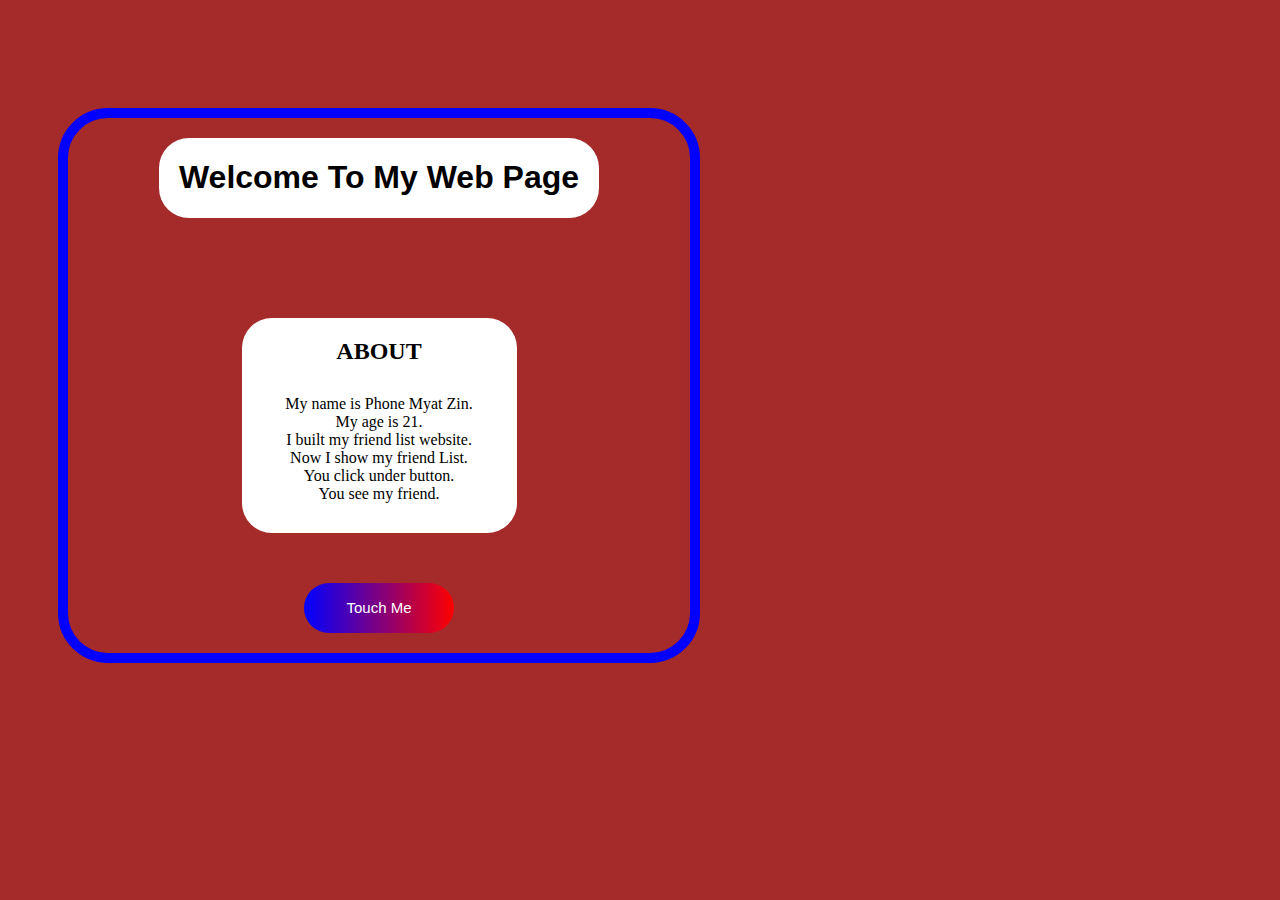
<file: Website/Website/Friend Web/index.html>
<!DOCTYPE html>
<html>
    <head>
        <title>My Friend List</title>
        <link rel="stylesheet" href="style.css">
    </head>
    <body class="page">
        <div class="border">
            <div class="upperbox">
                <h1>
                    Welcome To My Web Page
                </h1>
            </div>
            <div class="middlebox">
                <h2>
                    ABOUT
                </h2>
                <p>My name is Phone Myat Zin.<br>
                    My age is 21.<br>
                    I built my friend list website.<br>
                    Now I show my friend List.<br>
                    You click under button.<br>
                    You see my friend.
                </p>
            </div>
            <div>
                <button><a href="friendlist.html">Touch Me</a></button>
            </div>
        </div>
    </body>
</html>
</file>
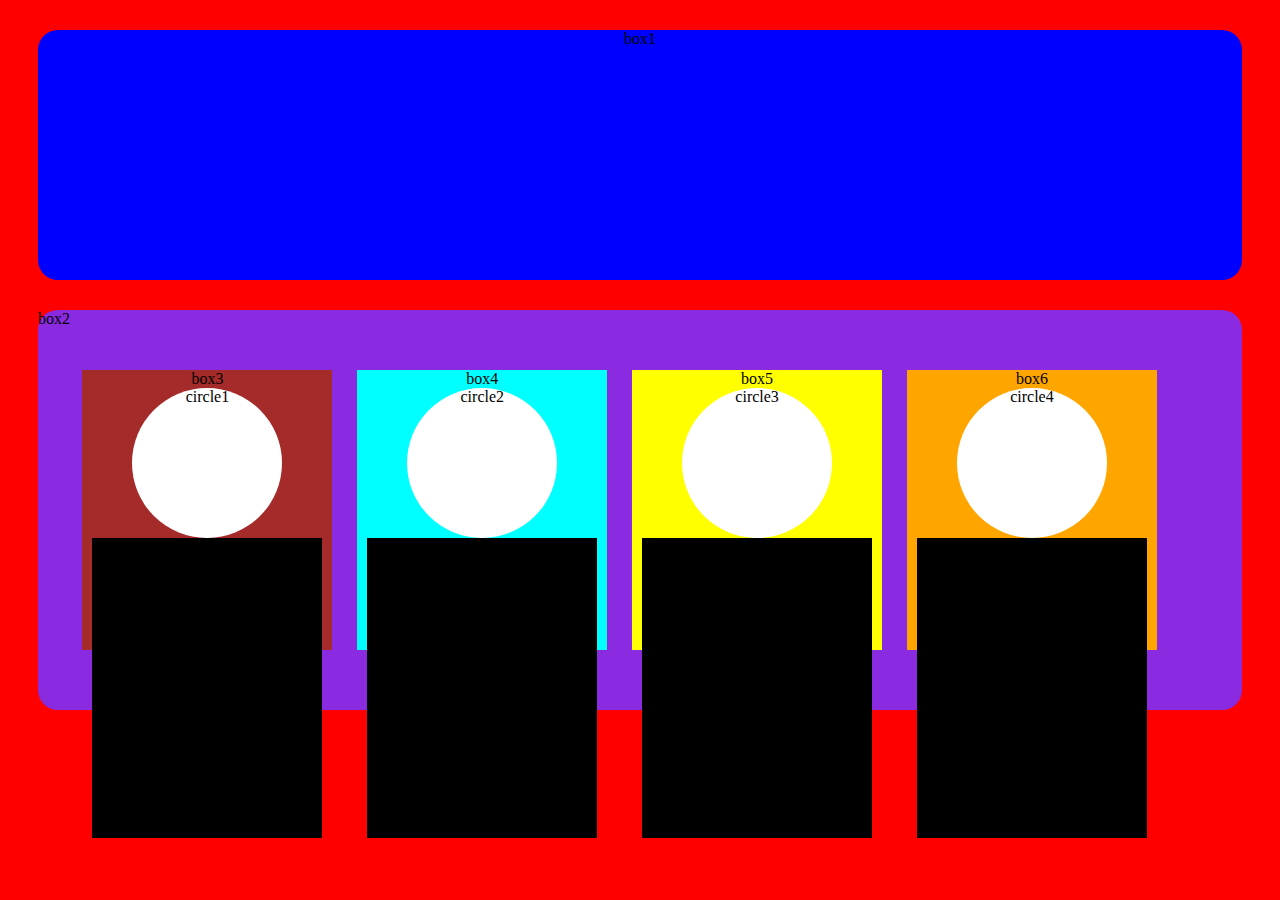
<file: Website/Class.html>
<!DOCTYPE html>
<html>
    <head>
        <link rel="stylesheet" href="style.css">
    </head>
    <body>
        <div class="firstbox">box1</div>
        <div class="secondbox">box2
            <div class="thirdbox">box3
                <div class="circleone">circle1</div>
                <div class="bottombox">caption</div>
            </div>
            <div class="fouthbox">box4
                <div class="circleone">circle2</div>
                <div class="bottombox">caption</div>
            </div>
            <div class="fifthbox">box5
                <div class="circleone">circle3</div>
                <div class="bottombox">caption</div>
            </div>
            <div class="sixbox">box6
                <div class="circleone">circle4</div>
                <div class="bottombox">caption</div>
            </div>
        </div>
        
    </body>
</html>
</file>
<file: Website/Website/Friend Web/style.css>
.page {
    background-color:brown;
    align-items: center;
    align-items: center;
    justify-content: center;
    text-align: center;
    padding: 100px 50px 100px
}
.border {
    background-color:brown;
    width: 50%;
    height: 50%;
    justify-content: center;
    align-items: center;
    display:flex;
    flex-direction: column;
    padding:20px;
    border:10px solid blue;
    border-radius: 50px;
}

.upperbox {
    background-color:white;
    padding: 0px 15px 0px;
    border:none;
    border-radius: 30px;
}

.upperbox:hover {
    background: linear-gradient(to left,rgb(52, 148, 243),blue);
    color:white;
    text-transform: uppercase;
}

h1 {
    font-family:'Segoe UI', Tahoma, Geneva, Verdana, sans-serif;
    padding:0px 5px 0px
}


.middlebox {
    background-color:white;
    border:none;
    border-radius: 30px;
    margin: 100px 10% 50px;
    padding: 0px 5px 0px;
    width:265px
}

.middlebox:hover {
    background:linear-gradient(to right, rgb(23, 172, 177),rgb(40, 121, 207), blue);
    width:350px;
    color:white;
    font-family: Arial, Helvetica, sans-serif;
}

p {
    padding: 10px 0px 30px;
    margin:0px 30px 0px;
}

button {
     background:linear-gradient(to right,blue,red);
    border: none;
    border-radius: 50px;
    width: 150px;
    height:50px;
    padding: 5px 0px 5px;
}

button:hover {
     background:linear-gradient(to left,rgb(54, 54, 240),rgb(215, 69, 69));
     font-size: 20px;
}

a {
    color:white;
    text-decoration: none;
    font-size:15px
}
</file>
<file: Website/style.css>
body {
    background-color: red;
    text-align: center;
}

.firstbox {
    background-color:blue;
    height: 250px;
    margin:30px;
    border: none;
    border-radius: 20px;
    align-items: center;
}
.secondbox {
    background-color: blueviolet;
    margin: 0px 30px 30px;
    border: none;
    border-radius:20px;
    height: 400px;
    display: flex;
    justify-content: center;
    flex-direction: row;
}

.thirdbox {
    background-color: brown;
    width:250px;
    margin:auto;
    height:70%;
}

.circleone {
    background-color: white;
    border:none;
    border-radius:150px;
    width: 150px;
    height: 150px;
    margin: auto;
}

.bottombox {
    background-color: black;
    margin:0px 10px;
    height:300px;
}

.fouthbox {
    background-color: aqua;
    width: 250px;
    margin:auto;
    height:70%;
}

.fifthbox {
    background-color: yellow;
    width: 250px;
    margin:auto;
    height:70%;
}

.sixbox {
    background-color: orange;
    width: 250px;
    margin:auto;
    margin-right: 85px;
    height:70%;
}
</file>
